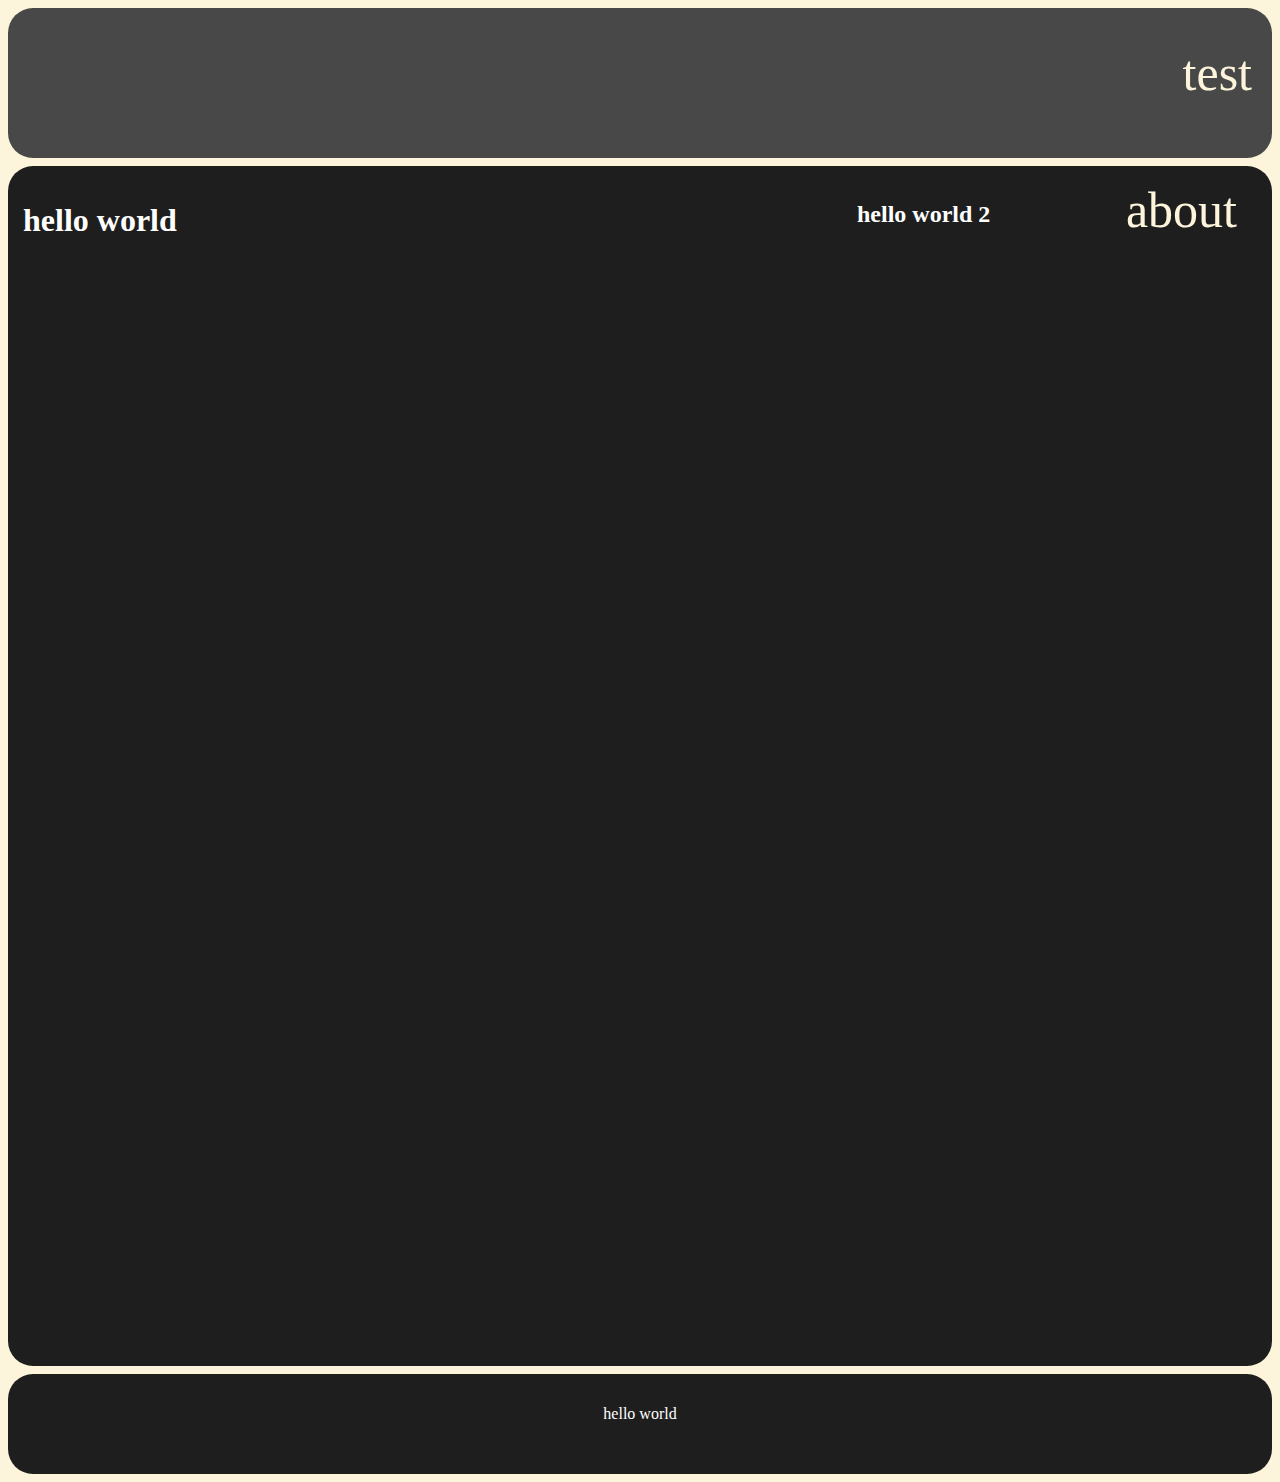
<file: templates/LukasNitzsche/index.html>
<!DOCTYPE html>

<html>
    <head>
        <title>test</title>
        <meta name="viewport" content="width=device-width, initial-scale=1.0">
        <link rel="stylesheet" type="text/css" href="css/main.css">
    </head>
    <body>
        <div class="top_bar">
            <br><br>
            <a class="top_title" href=/>test</a>
        </div>
        <div class="main_div">
            <div class="main_text">
		<h1>hello world</h1>
            </div>
            <div class="next_right">
                <a class="top_title" href=/about>about</a>
		<h2>hello world 2</h2>
            </div>
            </div>
        </div>
        <div class="bottom">
	    <center style="padding-top: 15px;"><p>hello world</p></center>
        </div>
    </body>
</html>
</file>
<file: templates/LukasNitzsche/css/main.css>
body {
    background-color: #FDF4DC;
}

code {
    background-color: #000000;
    color: #ffffff;
    font-size: 15px;
    padding: 3px;
    border-radius: 5px;
}

.para_text {
    font-size: 22px;
}

.post {
}

.top_bar {
    background-color: #484848;
    margin: 0 auto;
    width: 65%;
    height: 150px;
    border-radius: 25px;
    margin-bottom: 8px;
}

.main_div {
    background-color: #1e1e1e;
    margin: 0 auto;
    width: 65%;
    height: 1200px;
    color: #ffffff;
    border-radius: 25px;
}

.main_text {
    padding: 15px;
    color: #ffffff;
    float: left;
}

.next_right {
    width: 400px;
    float: right;
    align: right;
    padding: 15px;
}

.bottom {
    background-color: #1e1e1e;
    margin: 0 auto;
    width: 65%;
    height: 100px;
    border-radius: 25px;
    color: #ffffff;
    margin-top: 8px;
}

.article_list {
    color: #e1e1dd;
    font-size: 20px;
}

.article_list:hover {
    text-decoration: none;
    color: #FDF4DC;
}

.top_title {
    text-decoration: none;
    color: #FDF4DC;
    font-size: 50px;
    float: right;
    padding-right: 20px;
    height: 80px;
}

@media screen and (max-width: 1400px) {
  .bottom, .main_div, .top_bar {
    width: 100%; /* The width is 100%, when the viewport is 800px or smaller */
  }
}
</file>
